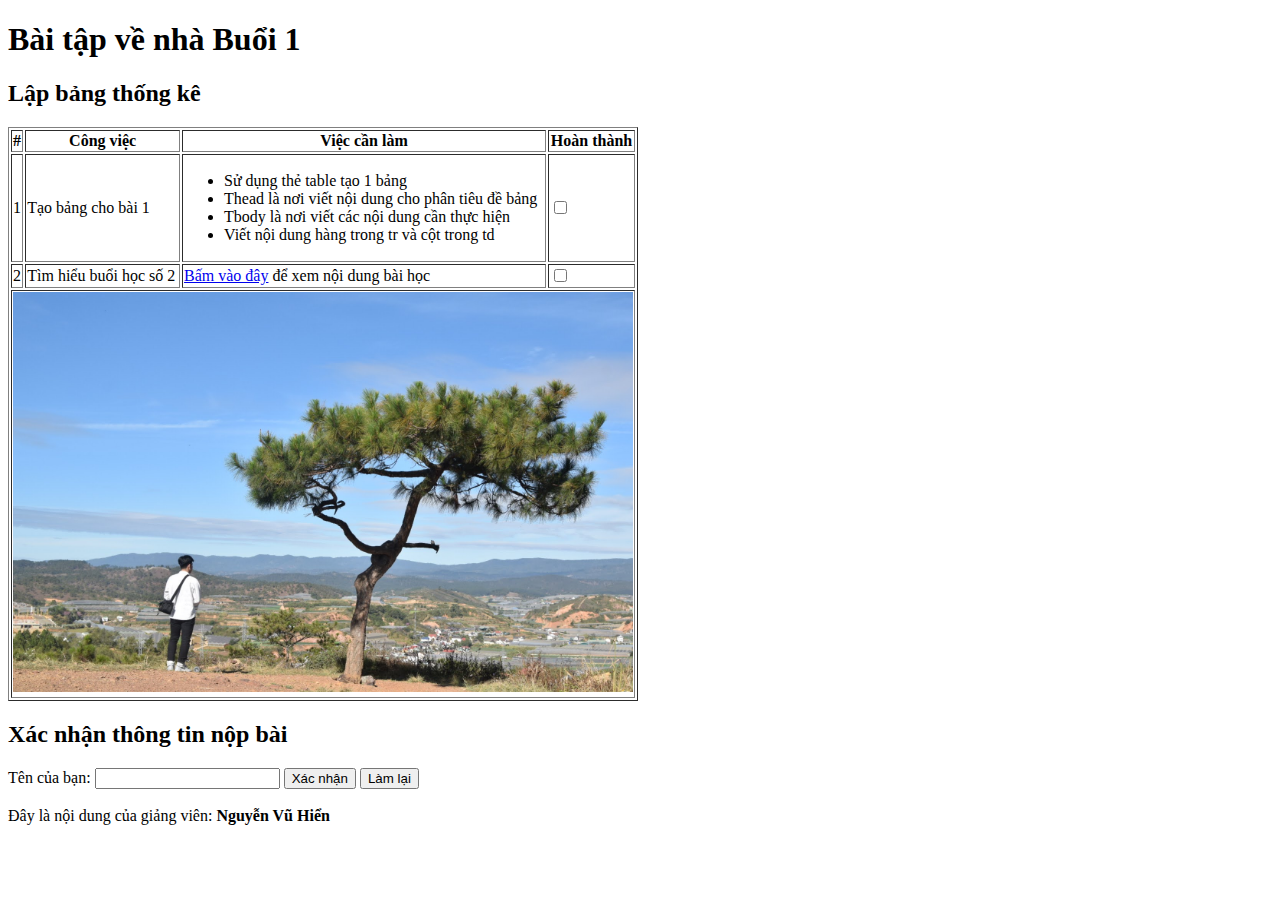
<file: Bai1/index.html>
<!DOCTYPE html>
<html lang="en">
<head>
    <meta charset="UTF-8">
    <meta http-equiv="X-UA-Compatible" content="IE=edge">
    <meta name="viewport" content="width=device-width, initial-scale=1.0">
    <title>Sinh viên thầy Hiển đẹp zai</title>
</head>
<body>
    <h1>Bài tập về nhà Buổi 1</h1>
    <h2>Lập bảng thống kê</h2>
    
    <table border="1">
           <thead>
             <tr>
                <th>#</th>
                <th>Công việc</th>
                <th>Việc cần làm</th>
                <th>Hoàn thành</th>   
             </tr>
           </thead> 
           <tbody>
            <tr>
                <td >1</td>
                <td>Tạo bảng cho bài 1</td>
                <td>
                    <ul>
                        <li>Sử dụng thẻ table tạo 1 bảng</li>
                        <li>Thead là nơi viết nội dung cho phân tiêu đề bảng</li>
                        <li>Tbody là nơi viết các nội dung cần thực hiện</li>
                        <li>Viết nội dung hàng trong tr và cột trong td</li>
                    </ul>
                </td>
                <td>
                    <form action="">
                        <input type="checkbox" id="vehicle1" name="vehicle1" value="Bike">
                    </form>
                </td>
            </tr>
            <tr>
               <td>2</td>
               <td>
                Tìm hiểu buổi học số 2 
               </td>
               <td>
                <a target="_blank" href="https://www.facebook.com/hien.nguyenvu.5477" rel="noopener noreferrer" title="Bấm vào đây để xem...">Bấm vào đây</a>
                <span>để xem nội dung bài học</span>
               </td>
               <td>
                <input type="checkbox" id="vehicle1" name="vehicle1" value="Bike">
               </td>
            </tr> 
           </tbody>
           <tfoot>
            <tr>
                <td colspan="4">
                    <img height="400px" width="620px" src="./image/DSC_0048.JPG" alt="">
                </td>
            </tr>
           </tfoot>
    </table>
    <h2>Xác nhận thông tin nộp bài</h2>
     <form action="">
        <span>Tên của bạn:</span>
        <input type="Hãy điền tên bạn vào đây">
        <button>Xác nhận</button>
        <button>Làm lại</button>
     </form>
     <br>
     <div>
        <span>Đây là nội dung của giảng viên: <b>Nguyễn Vũ Hiển</b></span>
     </div>
</body>
</html>
</file>
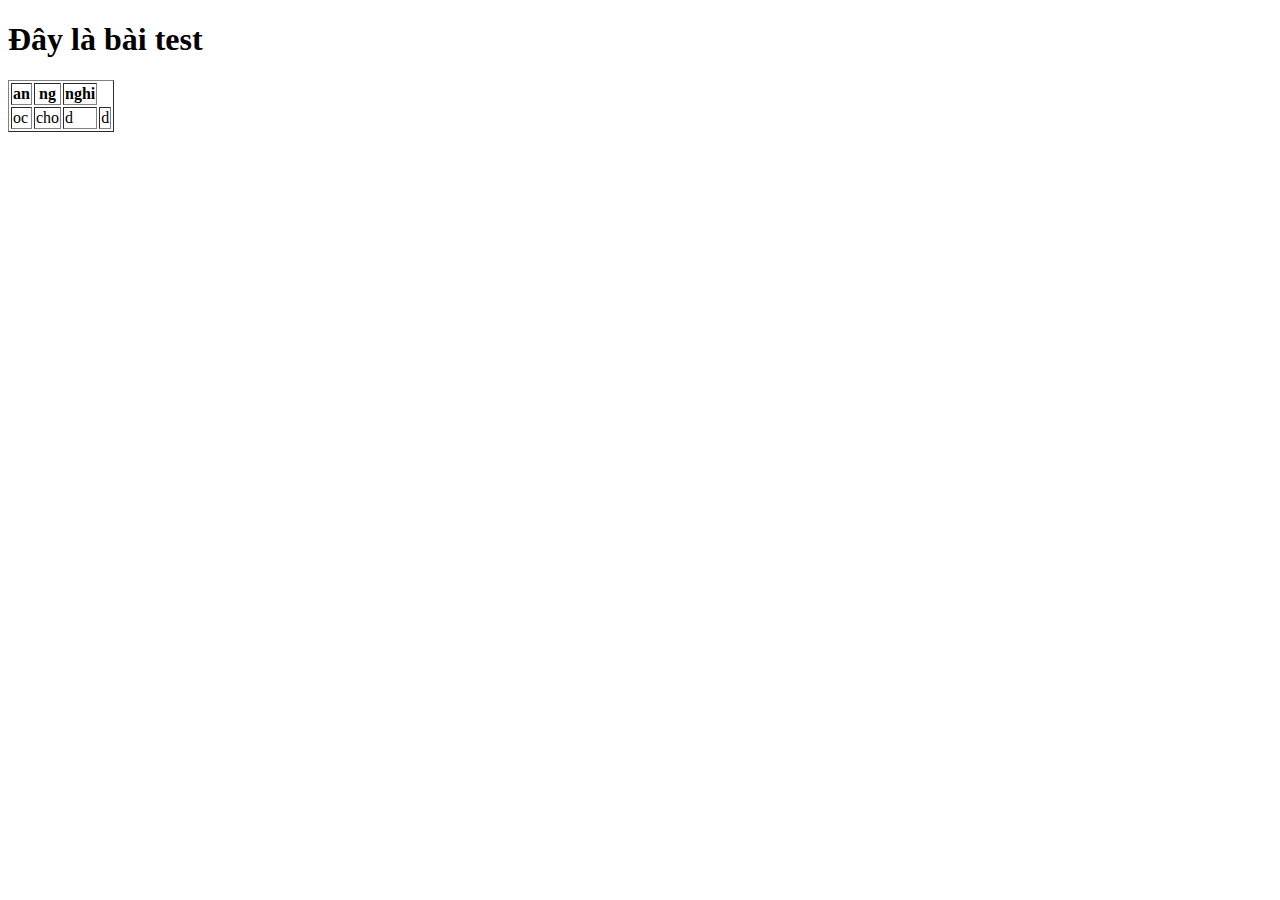
<file: Bai1/test.html>
<!DOCTYPE html>
<html lang="en">
<head>
    <meta charset="UTF-8">
    <meta http-equiv="X-UA-Compatible" content="IE=edge">
    <meta name="viewport" content="width=device-width, initial-scale=1.0">
    <title>Document</title>
</head>
<body>
    <h1>Đây là bài test</h1>
    <table border="1" >  
        <div>
           <tr>
            <th>an</th>
            <th>ng</th>
            <th>nghi</th>
           </tr>
           <tr>
            <td>oc</td>
            <td>cho</td>
            <td>d</td>
            <td>d</td>
           </tr>
        </div>
        <div>
        </div>
    </table>
</body>
</html>
</file>
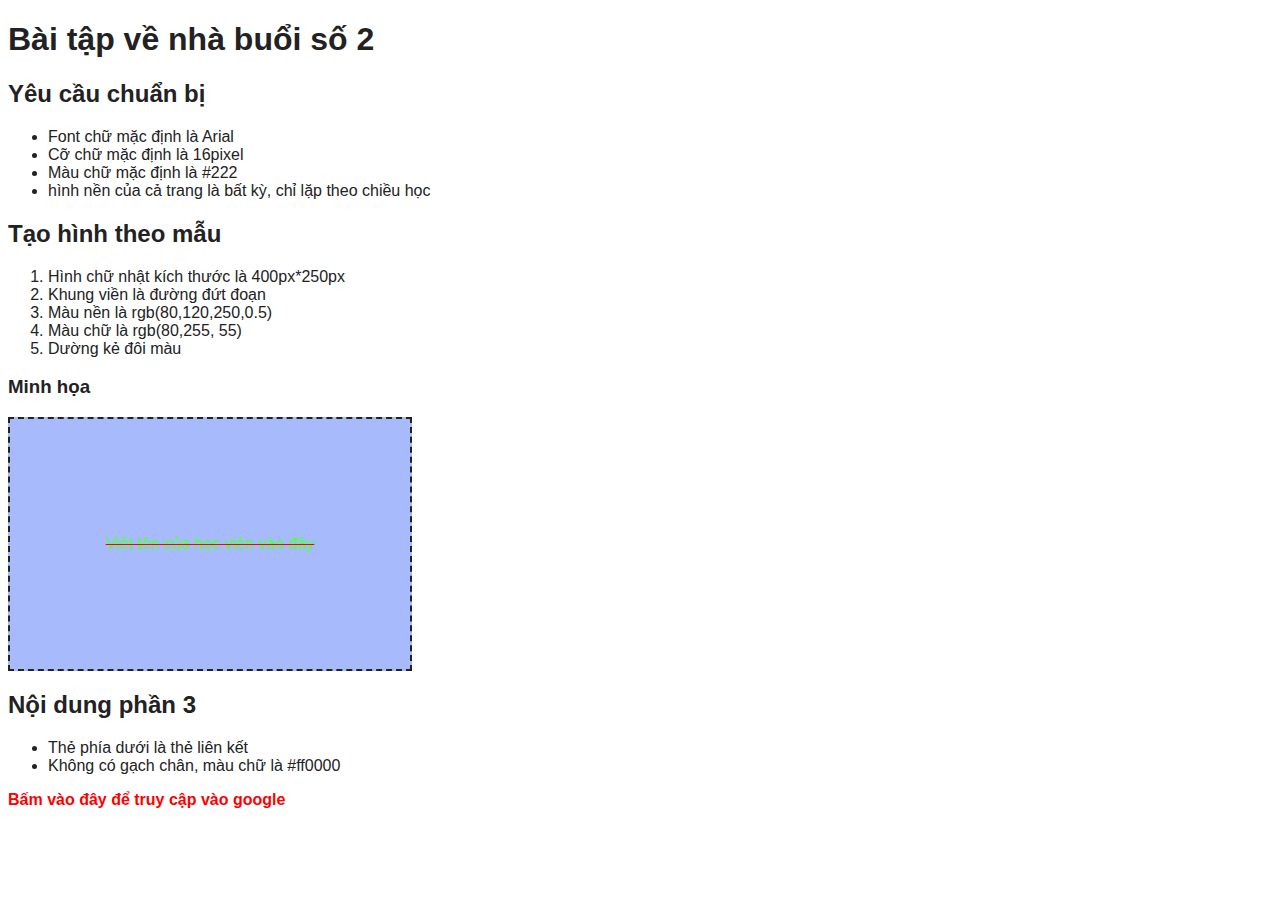
<file: Bai2/index2.html>
<!DOCTYPE html>
<html lang="en">
<head>
    <meta charset="UTF-8">
    <meta http-equiv="X-UA-Compatible" content="IE=edge">
    <meta name="viewport" content="width=device-width, initial-scale=1.0">
    <title>Bài 2: học viên thầy hiển đẹp trai</title>
    <link rel="stylesheet" href="./style2.css">
</head>
<body>
    <h1>Bài tập về nhà buổi số 2</h1>
    <h2>Yêu cầu chuẩn bị</h2>
    <ul>
        <li>Font chữ mặc định là Arial</li>
        <li>Cỡ chữ mặc định là 16pixel</li>
        <li>Màu chữ mặc định là #222</li>
        <li>hình nền của cả trang là bất kỳ, chỉ lặp theo chiều học</li>
    </ul>
    <h2>Tạo hình theo mẫu</h2>
    <ol>
        <li>Hình chữ nhật kích thước là 400px*250px</li>
        <li>Khung viền là đường đứt đoạn</li>
        <li>Màu nền là rgb(80,120,250,0.5)</li>
        <li>Màu chữ là rgb(80,255, 55)</li>
        <li>Dường kẻ đôi màu</li>
    </ol>
    <h3>Minh họa</h3>
    <div id="rectangle">
       <span class="rectangle-title">
        <s class="rectangle-title-underlined">Viết tên của học viên vào đây</s>
      </span>
    </div>
    <h2>Nội dung phần 3</h2>
    <ul>
        <li>Thẻ phía dưới là thẻ liên kết</li>
        <li>Không có gạch chân, màu chữ là #ff0000</li>
    </ul>
    <div >
        <a class="google" target="_blank" href="http://google.com" rel="noopener noreferrer" >
            <b>Bấm vào đây để truy cập vào google</b></a>
    </div>
</body>
</html>
</file>
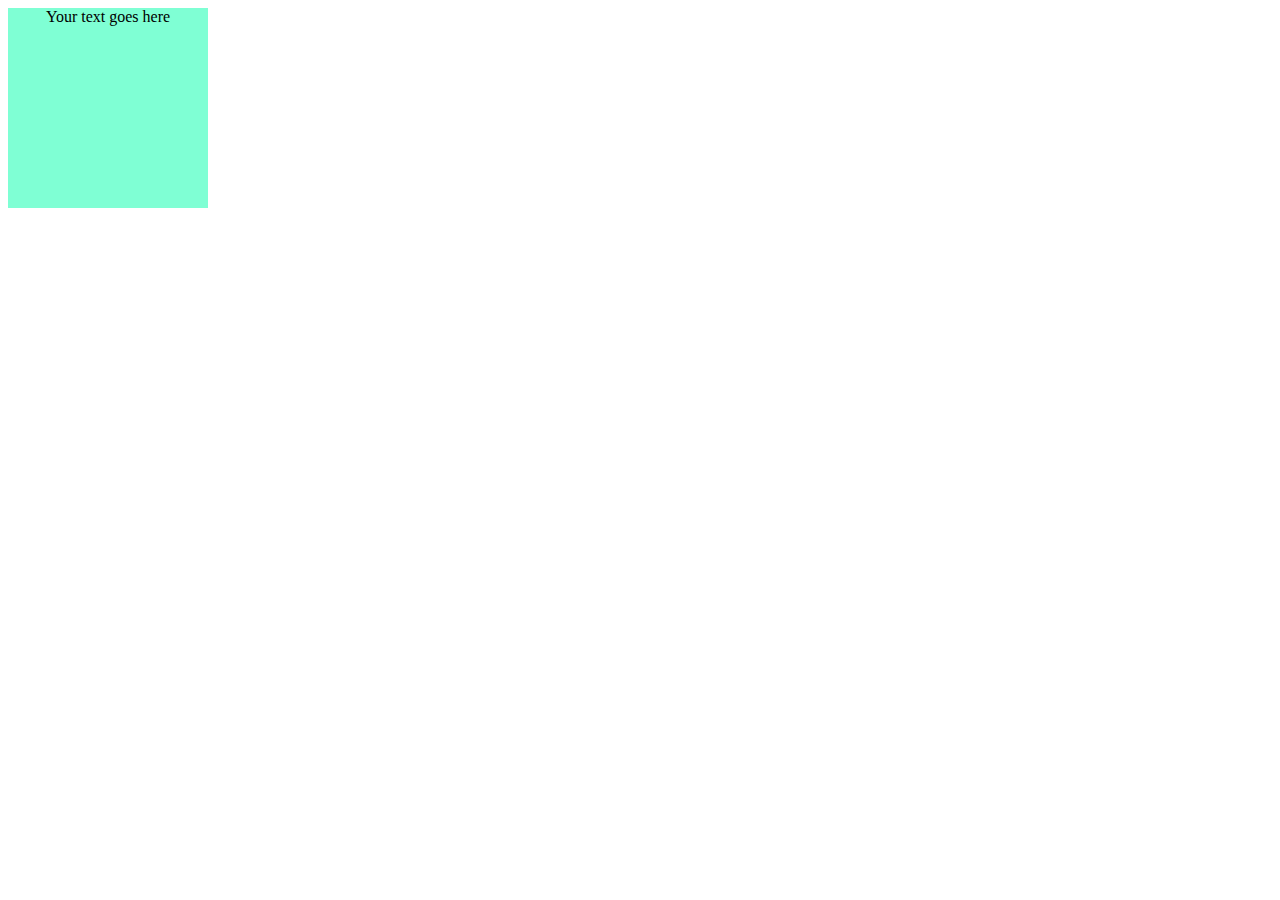
<file: Bai2/test2.html>
<!DOCTYPE html>
<html lang="en">
<head>
    <meta charset="UTF-8">
    <meta http-equiv="X-UA-Compatible" content="IE=edge">
    <meta name="viewport" content="width=device-width, initial-scale=1.0">
    <title>Document</title>
</head>
<body>
    <div style="background-color: aquamarine; width: 200px; 
    vertical-align: middle;
    height: 200px; text-align: center;">
        Your text goes here
      </div>
</body>
</html>
</file>
<file: Bai2/style2.css>
body{
    background-image: url(https://thptbinhthanh.edu.vn/wp-content/uploads/100-Background-Xanh-Duong-Dep-BINH-YEN-NHU-BAU-TROI.jpg);
    background-size: 50%;
    background-repeat: repeat-y ;
    font-family: Arial;
    font-size: 16px;
    color: #222;    
}
#rectangle{
    width: 400px;
    height: 250px;
    background-color: rgb(80,120,250,0.5);
    border-style: dashed;
    border-width: 2px;
    text-align: center;
    position: relative;
}
.google{
    color: red;
    text-decoration: none;
}
.rectangle-title{
    color: rgb(80,255, 55);  
}
.rectangle-title-underlined{
    text-decoration: line-through;
    text-decoration-color: red;
    position: absolute;
    top: 50%;left: 50%;
    transform: translate(-50%, -50%);
    white-space: nowrap;
}
</file>
